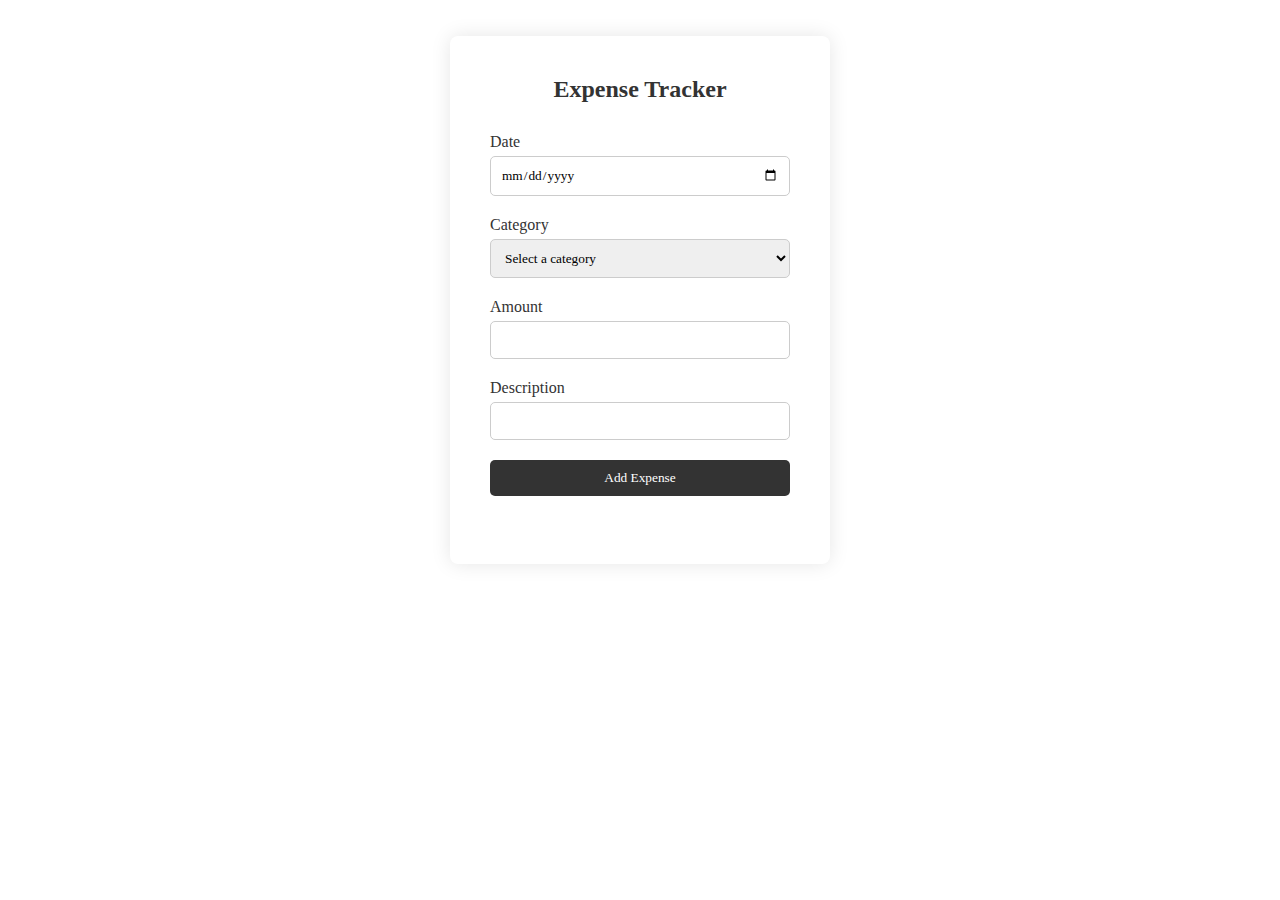
<file: frontend/add_expense.html>
<!DOCTYPE html>
<html lang="en">

<head>
    <meta charset="UTF-8">
    <meta name="viewport" content="width=device-width, initial-scale=1.0">
    <title>Add Expense</title>
    <link rel="stylesheet" href="css/styles.css">
</head>

<body>
    <main>
        <section class="login-section">
            <div class="login-container">
                <h2>Expense Tracker</h2>
                <form>
                    <div class="form-group">
                        <label for="date"><i class="fas fa-calendar-alt"></i> Date</label>
                        <input type="date" id="date" name="date" required>
                    </div>
                    <div class="form-group">
                        <label for="category"><i class="fas fa-tags"></i> Category</label>
                        <select id="category" name="category" required>
                            <option value="" disabled selected>Select a category</option>
                            <option value="food">Food</option>
                            <option value="transport">Transport</option>
                            <option value="utilities">Utilities</option>
                            <option value="entertainment">Entertainment</option>
                            <option value="health">Health</option>
                            <option value="other">Other</option>
                        </select>
                    </div>
                    <div class="form-group">
                        <label for="amount"><i class="fas fa-dollar-sign"></i> Amount</label>
                        <input type="number" id="amount" name="amount" step="0.01" required>
                    </div>
                    <div class="form-group">
                        <label for="description"><i class="fas fa-align-left"></i> Description</label>
                        <input type="text" id="description" name="description">
                    </div>
                    <button type="submit" class="btn-register"><i class="fas fa-save"></i> Add Expense</button>
                </form>
            </div>
            <!-- <div class="login-container">
                <h2>Add Transaction</h2>
                <form action="" method="">
                    <div class="form-group">
                        <label for="description">Description:</label>
                        <input type="text" id="description" name="description" required>
                    </div>
                    <div class="form-group">
                        <label for="amount">Amount:</label>
                        <input type="number" id="amount" name="amount" required>
                    </div>
                    <button type="submit">Add Expense</button>
                </form>
            </div> -->
        </section>
    </main>

</body>

</html>
</file>
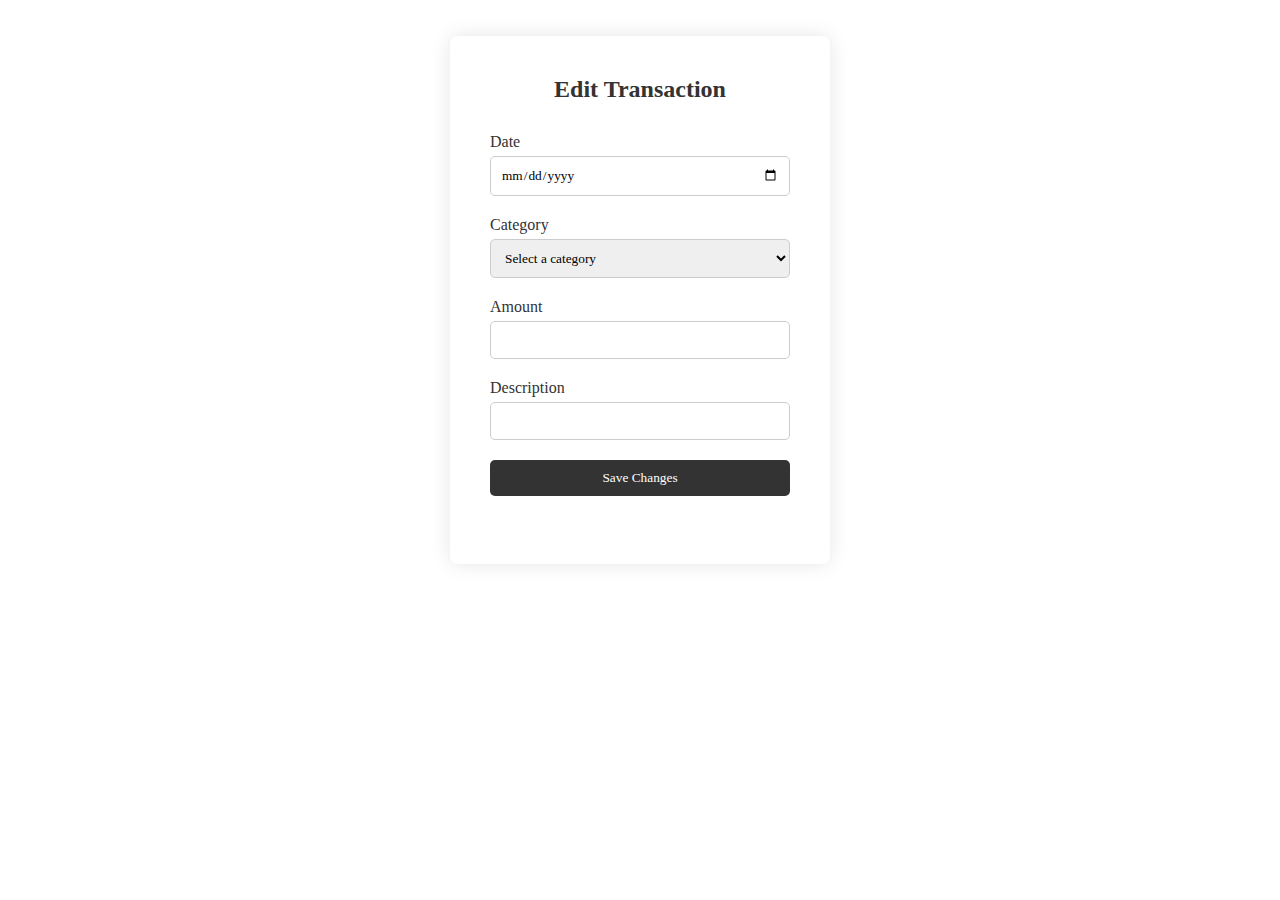
<file: frontend/edit_expense.html>
<!DOCTYPE html>
<html lang="en">

<head>
    <meta charset="UTF-8">
    <meta name="viewport" content="width=device-width, initial-scale=1.0">
    <title>Edit Expense</title>
    <link rel="stylesheet" href="css/styles.css">
</head>

<body>
    <main>
        <section class="login-section">
            <div class="login-container">
                <h2>Edit Transaction</h2>
                <form>
                    <div class="form-group">
                        <label for="date"><i class="fas fa-calendar-alt"></i> Date</label>
                        <input type="date" id="date" name="date" required>
                    </div>
                    <div class="form-group">
                        <label for="category"><i class="fas fa-tags"></i> Category</label>
                        <select id="category" name="category" required>
                            <option value="" disabled selected>Select a category</option>
                            <option value="food">Food</option>
                            <option value="transport">Transport</option>
                            <option value="utilities">Utilities</option>
                            <option value="entertainment">Entertainment</option>
                            <option value="health">Health</option>
                            <option value="other">Other</option>
                        </select>
                    </div>
                    <div class="form-group">
                        <label for="amount"><i class="fas fa-dollar-sign"></i> Amount</label>
                        <input type="number" id="amount" name="amount" step="0.01" required>
                    </div>
                    <div class="form-group">
                        <label for="description"><i class="fas fa-align-left"></i> Description</label>
                        <input type="text" id="description" name="description">
                    </div>
                    <button type="submit" class="btn-register"><i class="fas fa-save"></i> Save Changes</button>
                </form>
            </div>

            <!-- <h2>Edit Expense</h2>
            <form action="#" method="post">
                <label for="date">Date:</label>
                <input type="date" id="date" name="date" required><br>
                <label for="description">Description:</label>
                <input type="text" id="description" name="description" required><br>
                <label for="amount">Amount:</label>
                <input type="number" id="amount" name="amount" required><br>
                <input type="submit" value="Update Expense">
            </form> -->
        </section>
    </main>

</body>

</html>
</file>
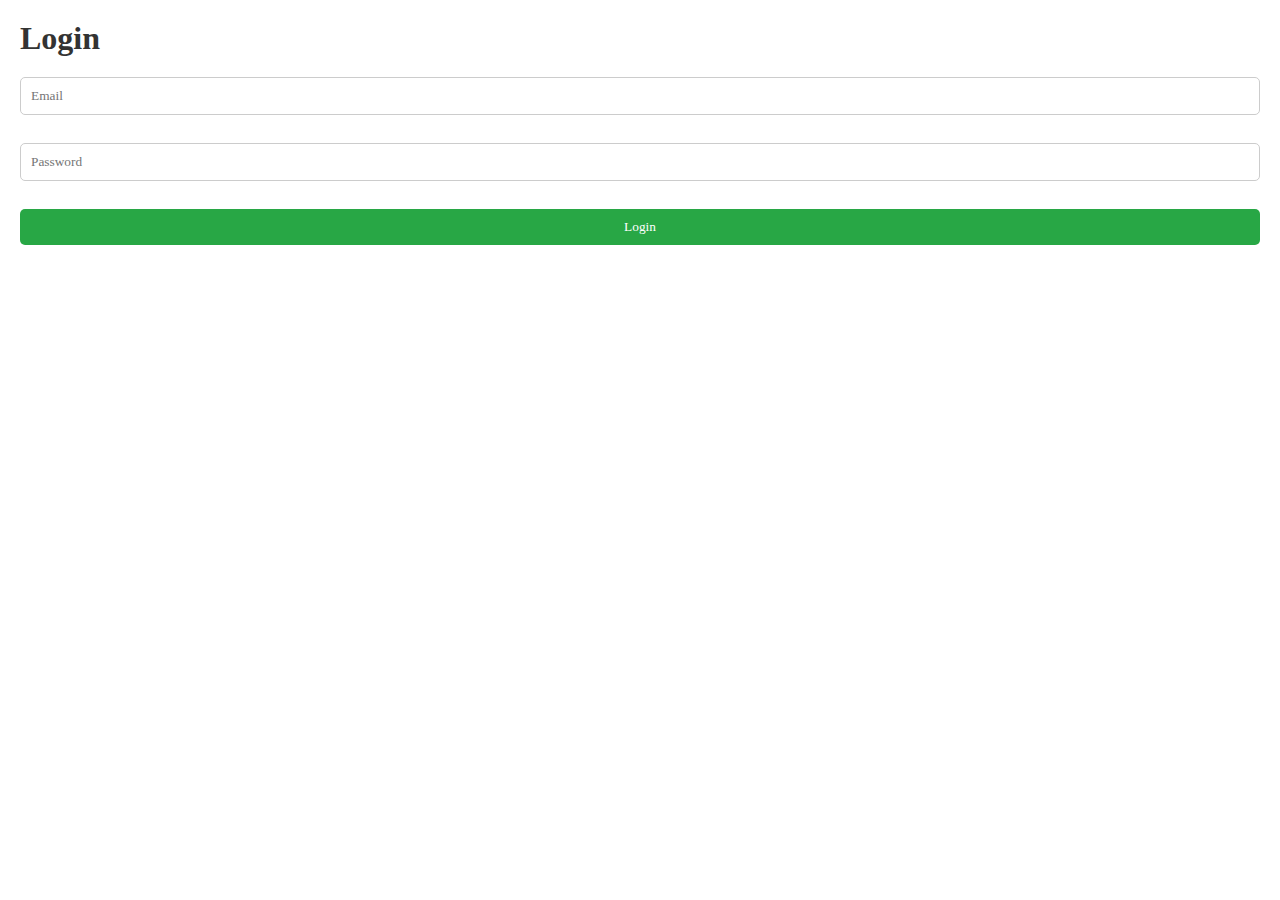
<file: frontend/login.html>
<!DOCTYPE html>
<html lang="en">

<head>
    <meta charset="UTF-8">
    <meta name="viewport" content="width=device-width, initial-scale=1.0">
    <title>Login</title>
    <link rel="stylesheet" href="css/styles.css">
</head>

<body>
    <h1>Login</h1>
    <form id="loginForm">
        <input type="email" id="email" placeholder="Email" required><br>
        <input type="password" id="password" placeholder="Password" required><br>
        <button type="submit">Login</button>
    </form>
    <script src="js/auth.js"></script>
</body>

</html>
</file>
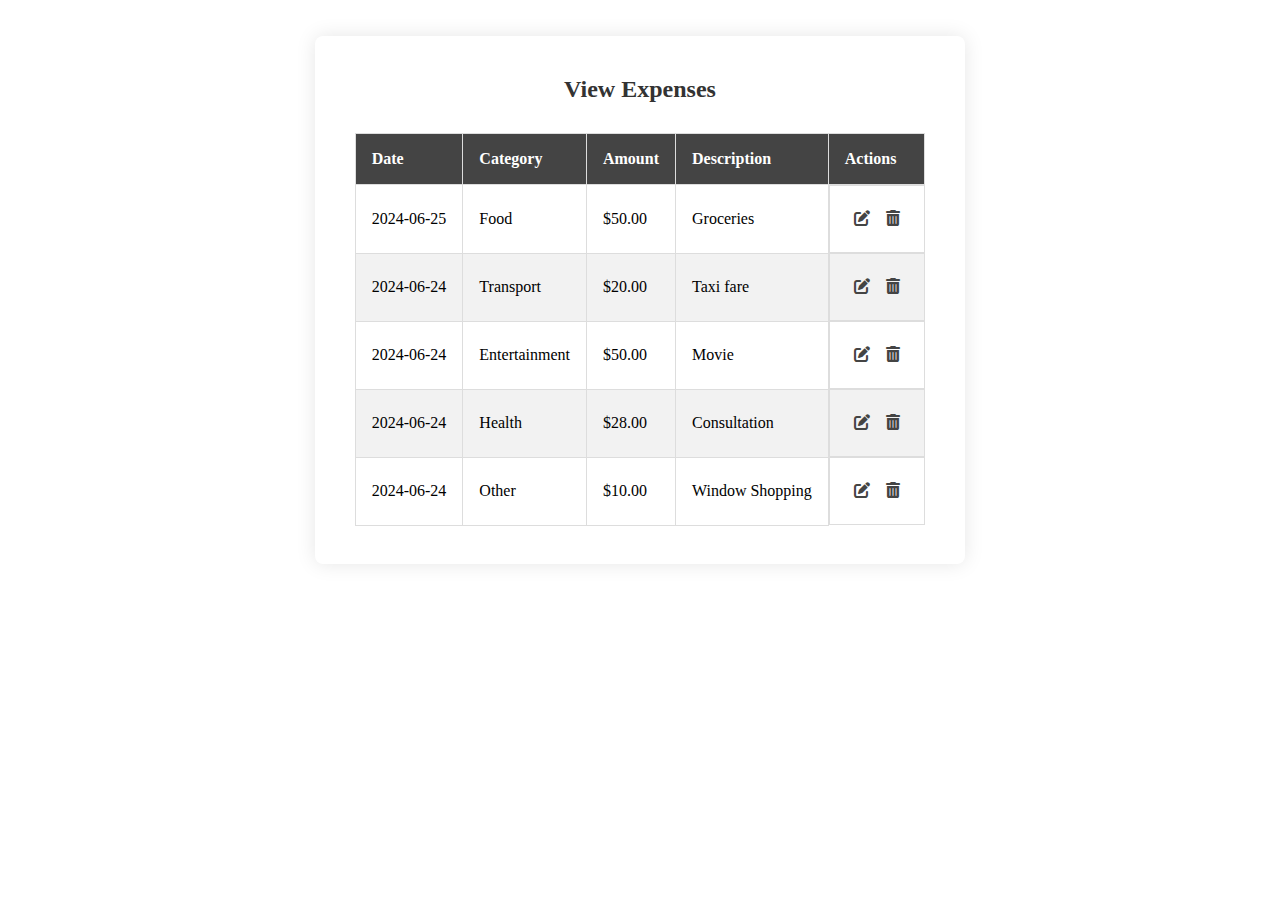
<file: frontend/view_expense.html>
<!DOCTYPE html>
<html lang="en">

<head>
    <meta charset="UTF-8">
    <meta name="viewport" content="width=device-width, initial-scale=1.0">
    <title>View Expense</title>
    <link rel="stylesheet" href="css/styles.css">
    <link rel="stylesheet" href="https://cdnjs.cloudflare.com/ajax/libs/font-awesome/6.0.0-beta3/css/all.min.css">
</head>

<body>
    <main>
        <section class="login-section">
            <div class="login-container">
                <h2>View Expenses</h2>
                <table>
                    <thead>
                        <tr>
                            <th>Date</th>
                            <th>Category</th>
                            <th>Amount</th>
                            <th>Description</th>
                            <th>Actions</th>
                        </tr>
                    </thead>
                    <tbody>
                        <tr>
                            <td>2024-06-25</td>
                            <td>Food</td>
                            <td>$50.00</td>
                            <td>Groceries</td>
                            <td class="actions">
                                <a href="#edit" title="Edit"><i class="fas fa-edit"></i></a>
                                <a href="#delete" title="Delete"><i class="fas fa-trash-alt"></i></a>
                            </td>
                        </tr>
                        <tr>
                            <td>2024-06-24</td>
                            <td>Transport</td>
                            <td>$20.00</td>
                            <td>Taxi fare</td>
                            <td class="actions">
                                <a href="#edit" title="Edit"><i class="fas fa-edit"></i></a>
                                <a href="#delete" title="Delete"><i class="fas fa-trash-alt"></i></a>
                            </td>
                        </tr>
                        <tr>
                            <td>2024-06-24</td>
                            <td>Entertainment</td>
                            <td>$50.00</td>
                            <td>Movie</td>
                            <td class="actions">
                                <a href="#edit" title="Edit"><i class="fas fa-edit"></i></a>
                                <a href="#delete" title="Delete"><i class="fas fa-trash-alt"></i></a>
                            </td>
                        </tr>
                        <tr>
                            <td>2024-06-24</td>
                            <td>Health</td>
                            <td>$28.00</td>
                            <td>Consultation</td>
                            <td class="actions">
                                <a href="#edit" title="Edit"><i class="fas fa-edit"></i></a>
                                <a href="#delete" title="Delete"><i class="fas fa-trash-alt"></i></a>
                            </td>
                        </tr>
                        <tr>
                            <td>2024-06-24</td>
                            <td>Other</td>
                            <td>$10.00</td>
                            <td>Window Shopping</td>
                            <td class="actions">
                                <a href="#edit" title="Edit"><i class="fas fa-edit"></i></a>
                                <a href="#delete" title="Delete"><i class="fas fa-trash-alt"></i></a>
                            </td>
                        </tr>
                        <!-- More rows as needed -->
                    </tbody>
                </table>
            </div>
        </section>
    </main>

</body>

</html>
</file>
<file: frontend/css/styles.css>
body {
    font-family: Arial, sans-serif;
    margin: 0;
    padding: 20px;
    background-color: #f4f4f4;
}

h1 {
    color: #333;
}

form {
    margin: 20px 0;
}

input,
textarea,
button {
    display: block;
    width: 100%;
    margin-bottom: 10px;
    padding: 10px;
    border: 1px solid #ccc;
    border-radius: 5px;
}

button {
    background-color: #28a745;
    color: white;
    border: none;
    cursor: pointer;
}

button:hover {
    background-color: #218838;
}

ul {
    list-style-type: none;
    padding: 0;
}

li {
    background-color: #fff;
    margin-bottom: 10px;
    padding: 10px;
    border-radius: 5px;
    border: 1px solid #ccc;
}

* {
    padding: 0;
    margin: 0;
    box-sizing: border-box;
    text-decoration: none;
    list-style-type: none;
    font-family: 'Times New Roman', Times, serif;
}

html {
    scroll-behavior: smooth;
}

body {
    font-family: sans-serif;
    width: 100%;
    background-color: transparent;
    /* background-color: #f0f0f0; */
}

p {
    line-height: 30px;
}

.navbar-section {
    top: 0;
    left: 0;
    width: 100%;
    display: flex;
    flex-direction: row;
    background-color: rgb(228, 226, 226);
    justify-content: space-around;
    align-items: center;
    height: 70px;
    color: #333333;
    position: fixed;
    /* border: 1px solid red; */
}

.navbar-section a {
    color: #333333;
}

.nav-items ul {
    display: flex;
    flex-direction: row;
    justify-content: space-between;
    gap: 3rem;
    align-items: center;
}

.nav-items ul li a {
    color: #333333;
}

.hero-section {
    display: flex;
    flex-direction: row;
    align-items: center;
    justify-content: space-around;
    gap: 5rem;
    width: 100%;
    padding: 100px 0;
    /* border: 1px solid red; */
}

.hero-container {
    text-align: center;
    padding: 2rem;
    width: 100%;
}

.hero-container h1 {
    font-size: 2.5rem;
    margin-bottom: 1rem;
}

.hero-container p {
    font-size: 1.2rem;
    color: #777;
    margin-bottom: 2rem;
}

.btn {
    background-color: #333;
    color: white;
    padding: 10px 20px;
    border: none;
    border-radius: 5px;
    cursor: pointer;
}

.hero-img {
    width: 100%;
}

.hero-img img {
    width: 500px;
    border-radius: 4px;
}

.about-section {
    width: 100%;
    display: flex;
    flex-direction: row;
    justify-content: space-around;
    align-items: flex-start;
    gap: 4rem;
    /* border: 1px solid red; */
}

.about-left {
    width: 100%;
    display: flex;
    flex-direction: column;
    padding-left: 5rem;
    /* border: 1px solid aqua; */
}

.about-left img {
    width: 500px;
    height: 400px;
    object-fit: cover;
    border-radius: 4px;
}

.about-desc {
    width: 100%;
    display: flex;
    flex-direction: column;
    padding-right: 4rem;
    gap: 1rem;
    /* border: 1px solid yellow; */
}

.about-feature {
    display: flex;
    flex-direction: column;
    align-items: flex-start;
    gap: 1rem;
}

.feature-row {
    display: flex;
    flex-direction: row;
    justify-content: flex-start;
    align-items: flex-start;
    width: 100%;
}

.about-icon {
    display: flex;
    flex-direction: row;
    gap: .5rem;
    align-items: center;
    justify-content: flex-start;
    text-align: center;
    width: 100%;
}

.round-icon {
    border-radius: 50%;
    padding: 8px;
    border: 1px solid black;
    background-color: #333333;
    color: white;
}

.login {
    display: flex;
    flex-direction: row;
    gap: 2rem;
    align-items: center;
    justify-content: center;
}

.login-btn {
    display: flex;
    flex-direction: row;
    align-items: center;
    justify-content: center;
    gap: .5rem;
    font-size: 20px;
}

.login-section {
    display: flex;
    flex-direction: row;
    align-items: center;
    justify-content: center;
    margin-top: 1rem;
    flex-wrap: wrap;
    /* height: 70vh; */
    /* border: 1px solid red; */
}

.contact-section {
    display: flex;
    flex-direction: row;
    padding: 40px 0;
}

.login-image {
    display: flex;
    object-fit: contain;
    height: fit-content;
    width: fit-content;
    /* border: 1px solid red; */
}

.login-image img {
    width: 400px;
    height: 66ch;
    border-radius: 4px;
    object-fit: cover;
    /* border: 1px solid red; */
}

login-image2 {
    display: flex;
    object-fit: contain;
}

.login-image2 img {
    height: 66ch;
    border-radius: 4px;
}

.login-image3 {
    display: flex;
    object-fit: contain;
    /* border: 1px solid red; */
    border-radius: 8px;
}

.login-image3 img {
    height: 92vh;
    width: 500px;
    border-top-right-radius: 4px;
    border-bottom-right-radius: 4px;
}

.login-container {
    /* max-width: 400px; */
    background-color: #fff;
    border-radius: 8px;
    padding: 40px;
    box-shadow: 0 0 20px rgba(0, 0, 0, 0.1);
    /* border: 1px solid red; */
    height: 66ch;
}

.cont-row {
    display: flex;
    flex-direction: row;
    gap: 4rem;
}

.contact-cat {
    display: flex;
    flex-direction: column;
    gap: 2rem;
    justify-content: center;
}

.contact-bx {
    display: flex;
    flex-direction: column;
    gap: .5rem;
    padding: 15px;
    align-items: center;
    justify-content: center;
    box-shadow: 0 0 20px rgba(0, 0, 0, 0.1);
}

.contact-bx i {
    font-size: 20px;
}

.login-container1 {
    /* max-width: 400px; */
    background-color: #fff;
    border-radius: 8px;
    padding: 40px;
    box-shadow: 0 0 20px rgba(0, 0, 0, 0.1);
    /* border: 1px solid red; */
    /* height: 66ch; */
}

.login-container h2,
.login-container1 h2 {
    text-align: center;
    margin-bottom: 30px;
    /* color: #007bff; */
    color: #333333;
}

.input-row {
    display: flex;
    flex-direction: row;
    gap: 2rem;
    /* border: 1px solid red; */
}

.gap {
    display: flex;
    flex-direction: row;
    gap: 4rem;
}

.gap a {
    margin-left: 2rem;
}

.form-group {
    margin-bottom: 20px;
}

.form-group label {
    font-size: 16px;
    color: #333;
    margin-bottom: 5px;
    display: block;
}

.title {
    text-align: center;
}

.form-group svg {
    margin-left: 4rem;
}

.input-icon {
    position: relative;
}

.input-icon input {
    padding-left: 30px;
}

.input-icon svg {
    position: absolute;
    right: 10px;
    cursor: pointer;
    top: 50%;
    transform: translateY(-50%);
    /* pointer-events: none; */
}

.form-group input {
    width: 300px;
    padding: 10px;
    border-radius: 5px;
    border: 1px solid #ccc;
    transition: border-color 0.3s ease;
    /* border: 1px solid red; */
}

.form-group input[type="checkbox"] {
    margin-right: 5px;
}

.form-group input[type='submit'] {
    background-color: #224d7c;
    width: 320px;
    cursor: pointer;
}

.dash-row {
    display: flex;
    flex-direction: row;
}

.rows {
    display: flex;
    flex-direction: row;
    text-align: left;
    width: 130px;
    align-items: center;
    justify-content: center;
}

.rows>label {
    /* width: 200px; */
    text-wrap: nowrap;
}

.form-group select {
    width: 300px;
    padding: 10px;
    border-radius: 5px;
    border: 1px solid #ccc;
    transition: border-color 0.3s ease;
}

.form-group-row {
    display: flex;
    flex-direction: row;
    gap: 1rem;
    margin-bottom: 20px;
}

.form-group input:focus {
    border-color: #333333;
    outline: none;
}

.form-group input[type="checkbox"] {
    display: inline-block;
    margin-right: 5px;
}

.form-group textarea {
    resize: none;
    padding: 7px 0 0 7px;
}

.form-group img {
    width: 100px;
    height: 100px;
}

.action-btn a {
    padding-right: 3rem;
}

.btn-login,
.btn-register {
    width: 100%;
    padding: 10px;
    /* background-color: #224d7c; */
    background-color: #333333;
    /* color: #857474; */
    color: white;
    border: none;
    border-radius: 5px;
    cursor: pointer;
    transition: background-color 0.3s ease;
}

.btn-login:hover,
.btn-register:hover {
    background-color: #444444;
}

.signup-link,
.login-link {
    text-align: center;
    margin-top: 20px;
}

.signup-link a,
.login-link a {
    color: #007bff;
    text-decoration: none;
    font-weight: bold;
    transition: color 0.3s ease;
}

.signup-link a:hover,
.login-link a:hover {
    color: #0056b3;
}

.modal {
    display: none;
    position: fixed;
    z-index: 1;
    left: 0;
    top: 0;
    width: 100%;
    height: 100%;
    overflow: auto;
    background-color: rgb(0, 0, 0);
    background-color: rgba(0, 0, 0, 0.4);
    /* padding-top: 60px; */
}

.modal-content {
    background-color: #fefefe;
    margin: 5% auto;
    padding: 20px;
    /* border: 1px solid #888; */
    width: 70%;
    /* max-width: fit-content; */
    border-radius: 6px;
}

.close {
    color: #aaa;
    float: right;
    font-size: 28px;
    font-weight: bold;
}

.close:hover,
.close:focus {
    color: black;
    text-decoration: none;
    cursor: pointer;
}

.table-container {
    background-color: #fff;
    padding: 2rem;
    border-radius: 8px;
    box-shadow: 0 0 10px rgba(0, 0, 0, 0.1);
    width: 100%;
    max-width: 800px;
}

.table-container h1 {
    text-align: center;
    margin-bottom: 1.5rem;
    font-size: 2rem;
}

table {
    width: 100%;
    border-collapse: collapse;
}

th,
td {
    padding: 1rem;
    border: 1px solid #ddd;
    text-align: left;
}

th {
    background-color: #444444;
    color: #fff;
}

tr:nth-child(even) {
    background-color: #f2f2f2;
}

.actions {
    display: flex;
    justify-content: space-around;
}

.actions a {
    color: #444444;
    text-decoration: none;
    padding: 0.5rem;
    border-radius: 4px;
    transition: background-color 0.3s;
}

.actions a:hover {
    background-color: #ddd;
}

.footer-section {
    display: flex;
    flex-direction: column;
    width: 100%;
    gap: 2rem;
    background-color: rgb(228, 226, 226);
    color: #333333;
    padding: 40px 0;
}

.footer-cont {
    display: flex;
    flex-direction: row;
    justify-content: space-around;
    align-items: flex-start;
    /* border: 1px solid red; */
}

.footer-abt p {
    max-width: 60ch;
}

.foot-links {
    display: flex;
    flex-direction: column;
    gap: .5rem;
    align-items: center;
    justify-content: center;
}

.foot-links ul {
    display: flex;
    flex-direction: column;
    gap: .5rem;
}

.foot-links a {
    color: #333333;
}

.socials {
    display: flex;
    flex-direction: row;
    gap: 1rem;
}

.socials i {
    color: #333333;
}

.foot {
    align-items: center;
    justify-content: center;
    text-align: center;
}

.burger-menu {
    display: none;
    font-size: 1.5em;
    cursor: pointer;
}

@media screen and (max-width: 768px) {
    .navbar-section {
        padding-left: 2rem;
        justify-content: space-between;
        background-color: rgb(228, 226, 226);
    }
    .nav-items ul {
        display: none;
        flex-direction: column;
        align-items: center;
        justify-content: center;
    }
    .nav-items.active ul {
        display: flex;
        background-color: rgb(228, 226, 226);
        flex-direction: column;
        position: absolute;
        align-items: flex-start;
        justify-content: flex-start;
        padding: 1rem 0 1rem 1rem;
        color: #333;
        width: 100%;
        left: 0;
        height: fit-content;
        top: 70px;
    }
    .burger-menu {
        display: block;
        right: 0;
    }
    .hero-section {
        flex-direction: column;
    }
    .about-section {
        flex-direction: column-reverse;
    }
    .about-desc {
        align-items: center;
        justify-content: center;
    }
    .about-desc h3 {
        padding: 0 10px;
    }
    .about-desc p {
        padding: 0 10px;
        width: 100%;
    }
    .hero-img img {
        width: 100%;
    }
    .about-left {
        padding-left: 0;
        width: 100%;
    }
    .about-left img {
        width: 100%;
    }
    .login-container {
        height: fit-content;
    }
    .login-image {
        display: none;
    }
    .cont-row {
        flex-direction: column;
        gap: 7rem;
    }
    .footer-section {
        align-items: center;
        justify-content: center;
    }
    .footer-cont {
        flex-direction: column;
        align-items: center;
        justify-content: center;
        gap: 2rem;
    }
    .footer-abt {
        display: flex;
        flex-direction: column;
        align-items: center;
        justify-content: center;
        padding: 0 10px;
    }
    .footer-abt p {
        text-align: center;
    }
    .modal-content {
        width: 100%;
    }
    .input-row {
        flex-direction: column;
    }
}

@media screen and (max-width: 1024px) {
    .hero-section {
        flex-direction: column;
    }
    .hero-img {
        display: flex;
        align-items: center;
        justify-content: center;
    }
    .about-section {
        flex-direction: column-reverse;
    }
    .about-section {
        align-items: center;
        justify-content: center;
        text-align: center;
        gap: 2rem;
    }
    .contact-section {
        margin-bottom: 10rem;
    }
    .cont-row {
        flex-direction: column;
        gap: 7rem;
    }
    .contact-cat {
        flex-direction: row;
        width: 100%;
    }
    .contact-cat i {
        font-size: 10px;
    }
    .contact-cat h4 {
        font-size: 12px;
    }
    .contact-bx {
        padding: 10px;
        width: fit-content;
    }
}
</file>
